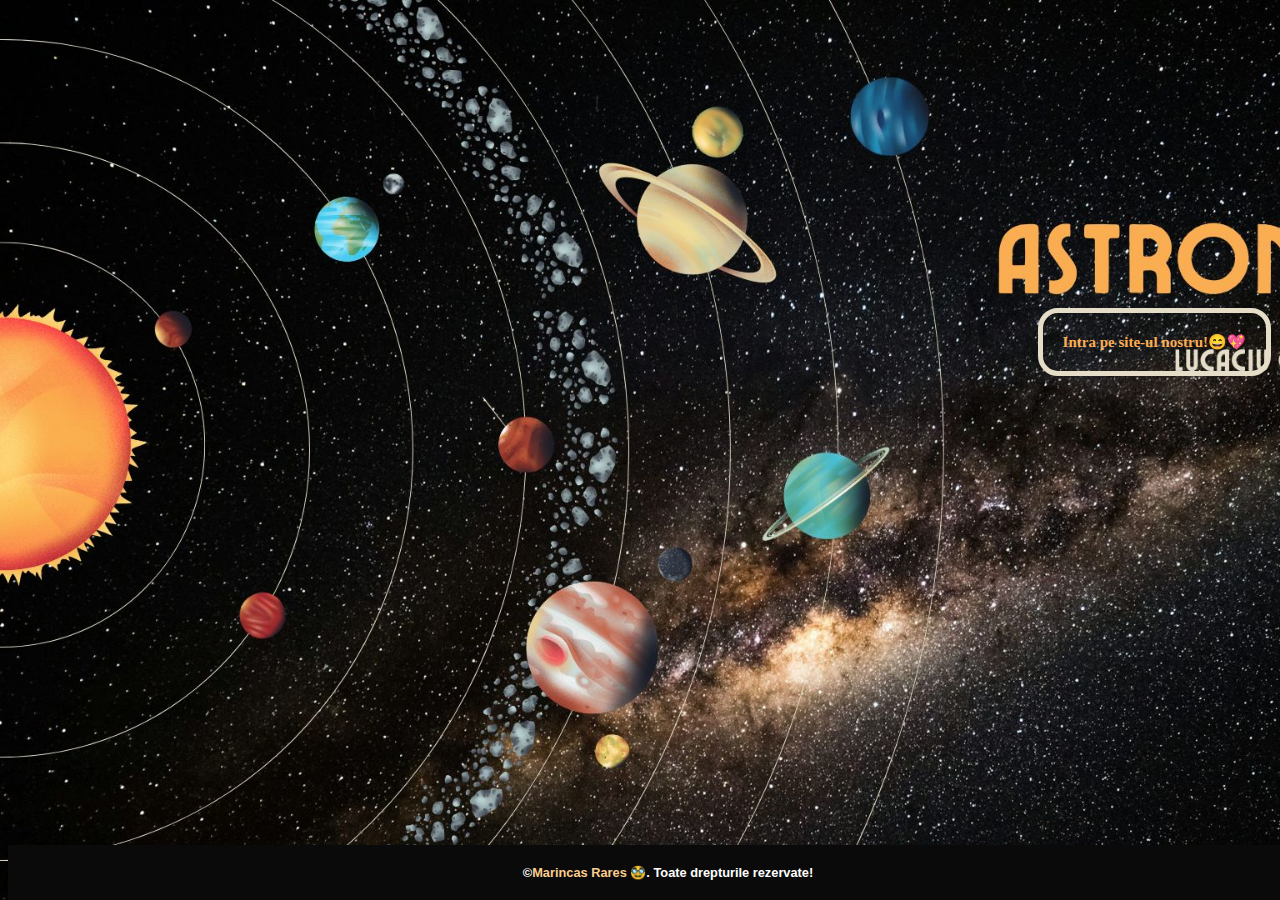
<file: Index.html>
<!DOCTYPE html>
<html>
    <head>
        <meta charset="utf-8">
        <meta http-equiv="X-UA-Compatible" content="IE=edge">
        <title>Astronomia</title>
        <meta name="description" content="">
        <meta name="viewport" content="width=device-width, initial-scale=1">
        <link rel="stylesheet" href="stil.css">
        <link rel="icon" type="image/png" href="2.png"/>
    </head>
    <body id="bici">
        <audio id="piesa" src="nbarbu.mp3"></audio>
        <a href="sistem.html"><button id="barbuton">Intra pe site-ul nostru!😄💖</button></a>
        <div style="display:block;margin:auto;width:100%;">
        <footer>
               <span>&copy; <a href="https://www.instagram.com/rares_marincas/"> Marincas Rares 🥸 </a>. Toate drepturile rezervate!</span>
        </footer>
        </div>
        <script src="script.js"></script>
       </body>
</html>
</file>
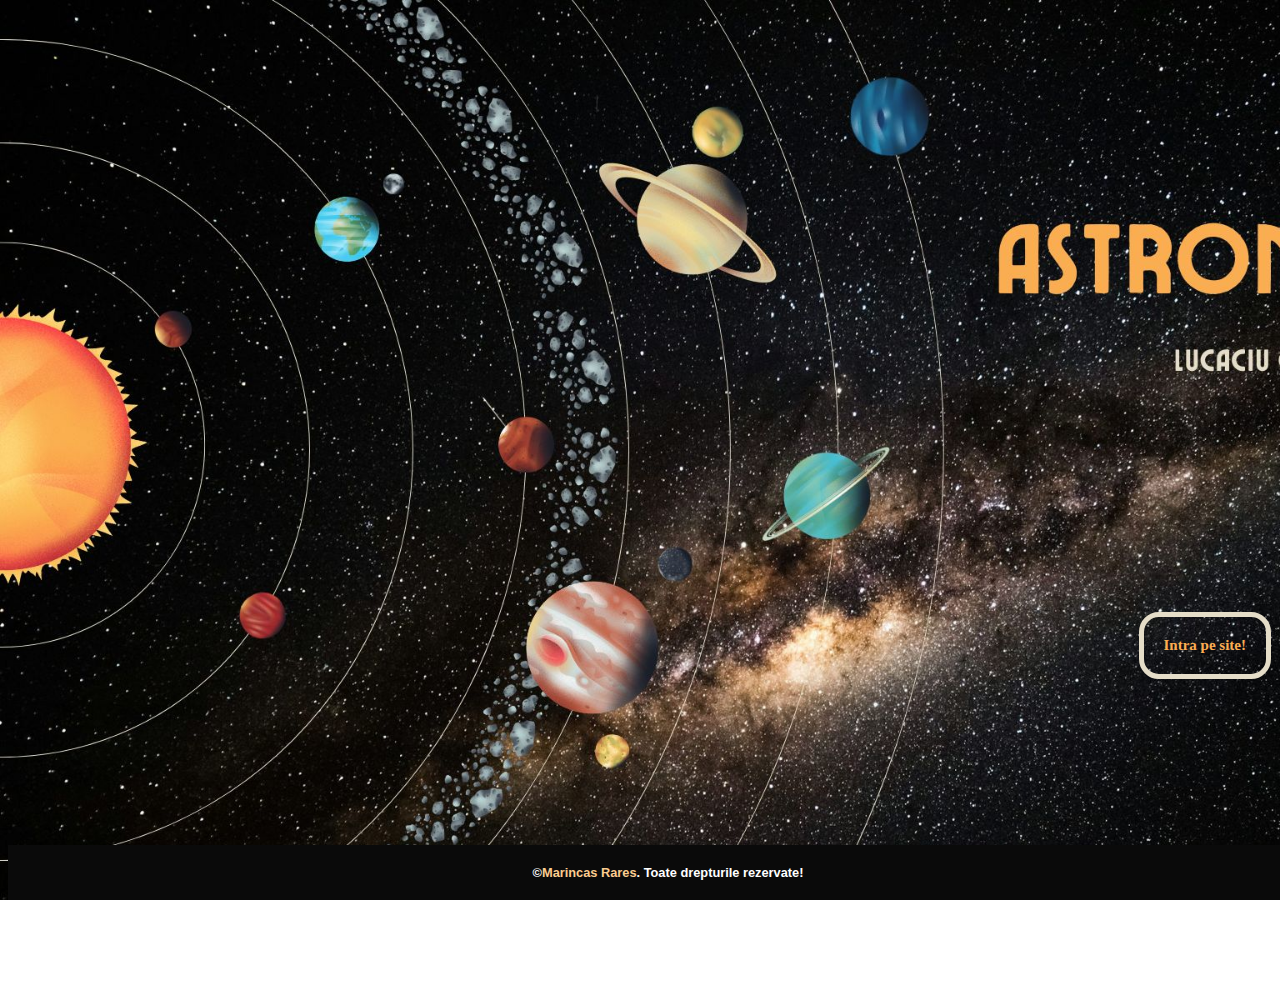
<file: index.html>
<!DOCTYPE html>
<html>
    <head>
        <meta charset="utf-8">
        <meta http-equiv="X-UA-Compatible" content="IE=edge">
        <title>Astronomia</title>
        <meta name="description" content="">
        <meta name="viewport" content="width=device-width, initial-scale=1">
        <link rel="stylesheet" href="stil.css">
        <link rel="icon" type="image/png" href="2.png"/>
        <style>
            body{
                overflow: hidden;
            }
        </style>
    </head>
    <body id="bici">
        <div style="display:grid;justify-content: end;align-items: center;height: 110vh;">
        <a href="sistem.html"><button id="barbuton">Intra pe site!</button></a>
        </div>
        <div style="display:block;margin:auto;width:100%;">
        <footer>
               <span>&copy;<a href="https://www.instagram.com/rares_marincas/"> Marincas Rares </a>. Toate drepturile rezervate!</span>
        </footer>
        </div>
        <script src="script.js"></script>
       </body>
</html>
</file>
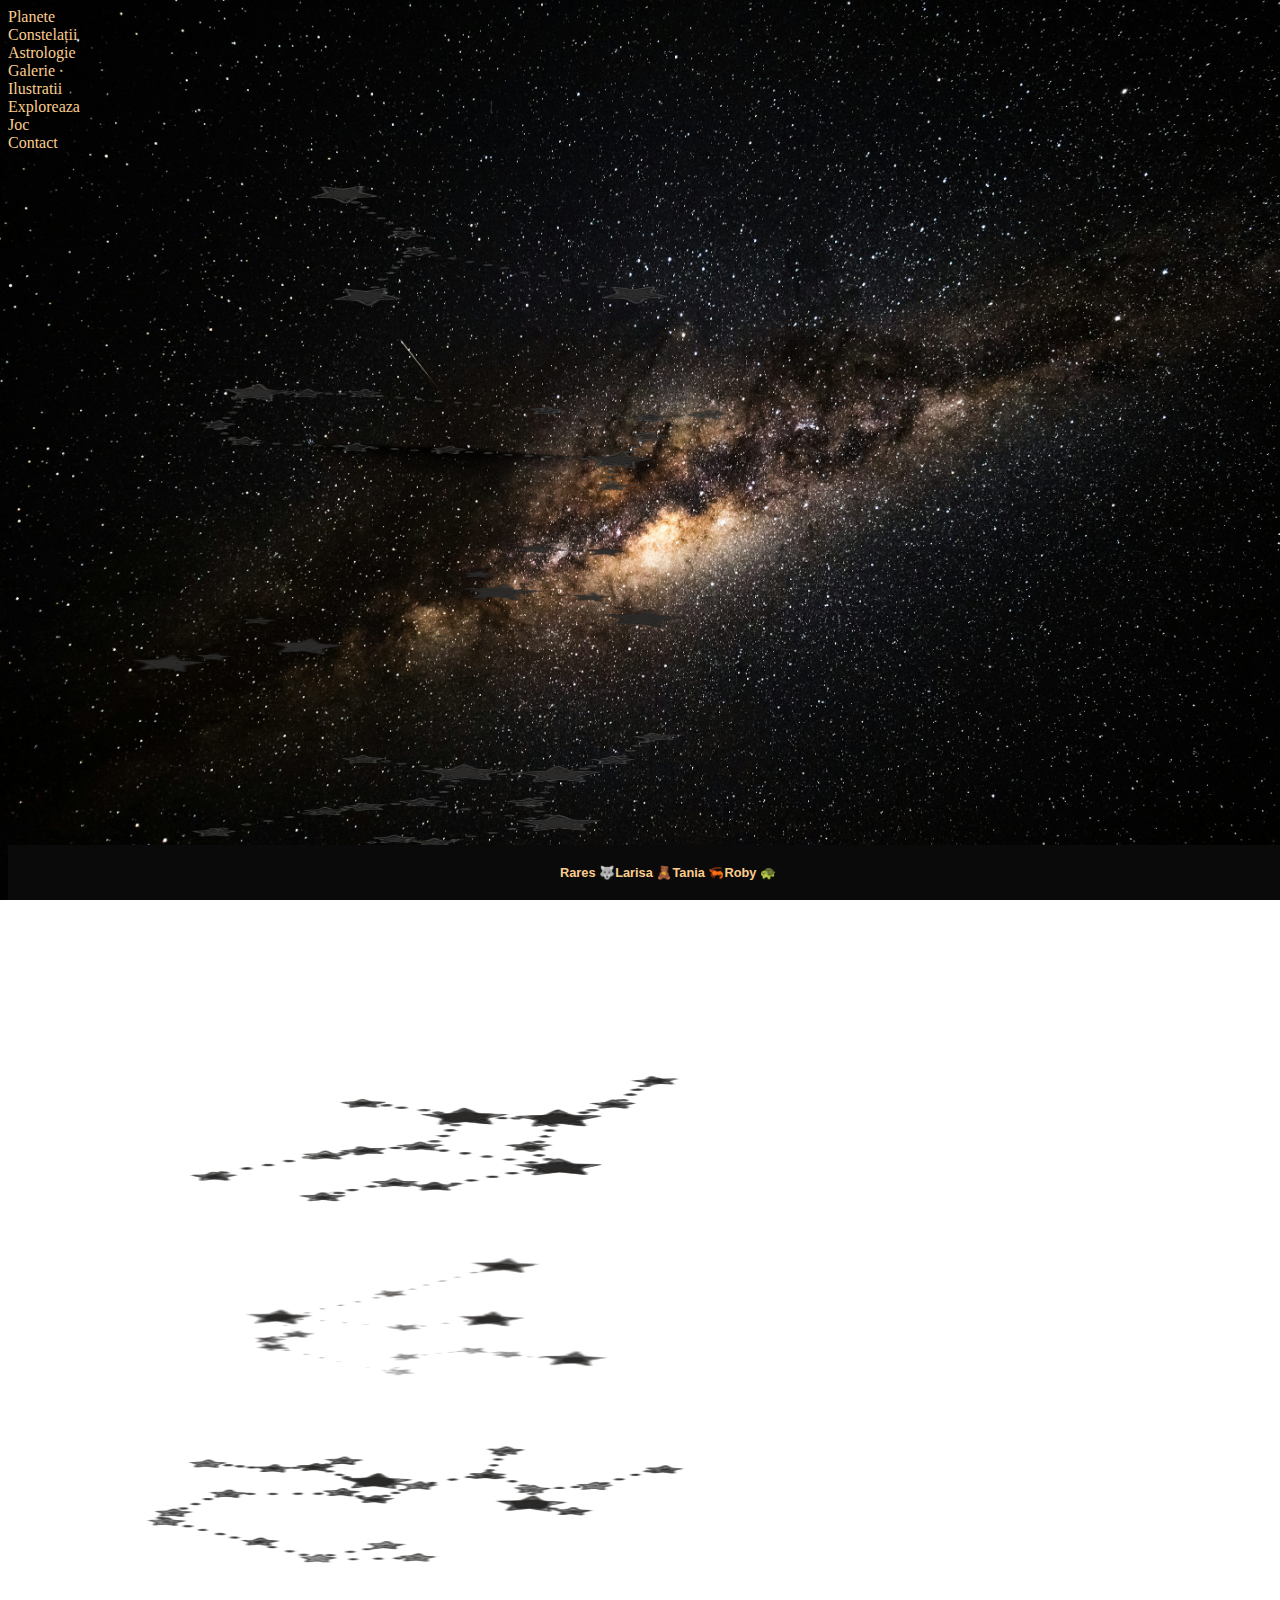
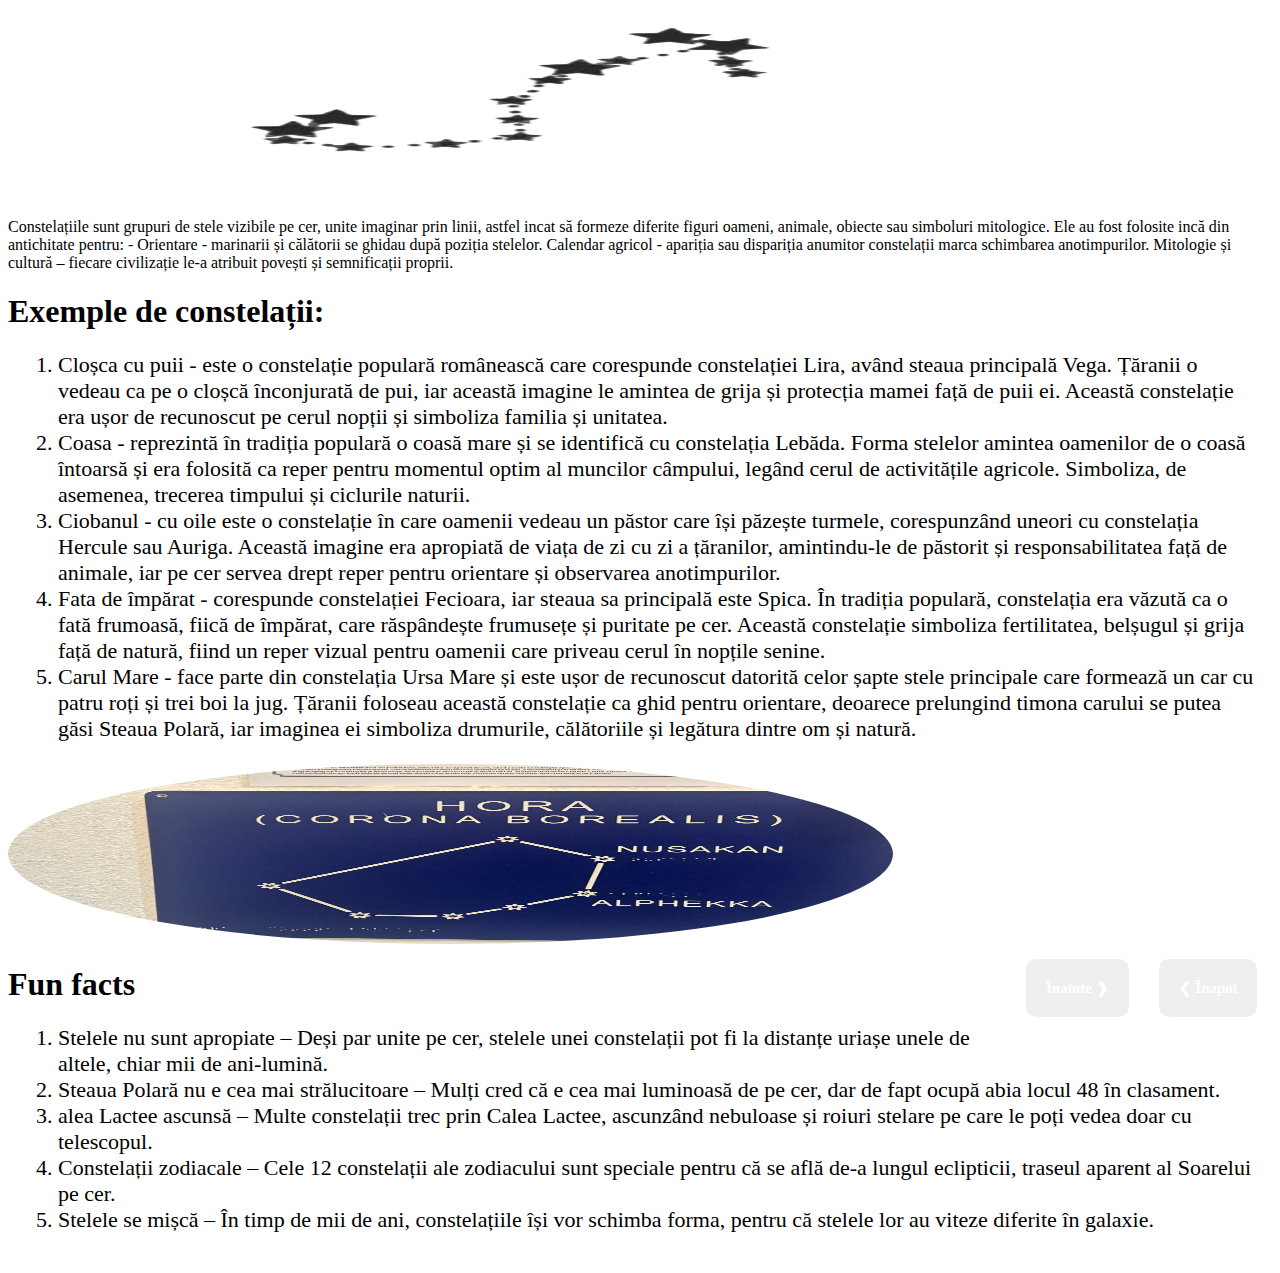
<file: constelatii.html>
<!DOCTYPE html>
<html>
    <head>
        <meta charset="utf-8">
        <meta http-equiv="X-UA-Compatible" content="IE=edge">
        <title>Constelații</title>
        <meta name="description" content="">
        <meta name="viewport" content="width=device-width, initial-scale=1">
        <link rel="stylesheet" href="stil.css">
        <link rel="icon" type="image/png" href="2.png"/>
		
    </head>
    <body>      
		  <header>
  <nav>
   <li><a href="sistem.html">Planete</a></li>
  <li><a href="constelatii.html">Constelații</a></li>
  <li><a href="zodii.html">Astrologie</a></li>
  <li><a href="poze.html">Galerie</a></li>
  <li><a href="micro.html">Ilustratii</a></li>
  <li><a href="expo.html">Exploreaza</a></li>
  <li><a href="joc.html">Joc</a></li>
  <li><a href="contact.html">Contact</a></li>
  </nav>
  </header>
    <audio id="larisa1" style="display:none" controls>
		</audio>
		<img class="rezo" src="p1-removebg-preview.png"/>
		<img class="rezo" src="p2-removebg-preview.png"/>
		<img class="rezo" src="p3-removebg-preview.png"/>
		<img class="rezo" src="p4-removebg-preview.png"/>
				<h1 id="h1">Constelații</h1>
		<img class="rezo" src="p5-removebg-preview.png"/>
		<img class="rezo" src="p6-removebg-preview.png"/>
		<img class="rezo" src="p7-removebg-preview.png"/>
		<img class="rezo" src="p8-removebg-preview.png"/>
		
		</br></br>
		
		<div id="shrimp">
		<p>
  Constelațiile sunt grupuri de stele vizibile pe cer, unite imaginar prin linii, astfel incat să formeze diferite figuri oameni, animale, obiecte sau simboluri mitologice. Ele au fost folosite incă din antichitate pentru: -

Orientare - marinarii și călătorii se ghidau după poziția stelelor.

Calendar agricol - apariția sau dispariția anumitor constelații marca schimbarea anotimpurilor.

Mitologie și cultură – fiecare civilizație le-a atribuit povești și semnificații proprii.</p>
	</div>

	<div id="shrimp">
<h1>Exemple de constelații:</h1>
<ol id="ol1" style="font-size:22px; margin-right: 10px; margin-left: 10px;">
  <li>Cloșca cu puii - este o constelație populară românească care corespunde constelației Lira, având steaua principală Vega. Țăranii o vedeau ca pe o cloșcă înconjurată de pui, iar această imagine le amintea de grija și protecția mamei față de puii ei. Această constelație era ușor de recunoscut pe cerul nopții și simboliza familia și unitatea.
</li>
  <li>Coasa - reprezintă în tradiția populară o coasă mare și se identifică cu constelația Lebăda. Forma stelelor amintea oamenilor de o coasă întoarsă și era folosită ca reper pentru momentul optim al muncilor câmpului, legând cerul de activitățile agricole. Simboliza, de asemenea, trecerea timpului și ciclurile naturii.
</li>
   <li>Ciobanul - cu oile este o constelație în care oamenii vedeau un păstor care își păzește turmele, corespunzând uneori cu constelația Hercule sau Auriga. Această imagine era apropiată de viața de zi cu zi a țăranilor, amintindu-le de păstorit și responsabilitatea față de animale, iar pe cer servea drept reper pentru orientare și observarea anotimpurilor.
</li>
    <li>Fata de împărat - corespunde constelației Fecioara, iar steaua sa principală este Spica. În tradiția populară, constelația era văzută ca o fată frumoasă, fiică de împărat, care răspândește frumusețe și puritate pe cer. Această constelație simboliza fertilitatea, belșugul și grija față de natură, fiind un reper vizual pentru oamenii care priveau cerul în nopțile senine.
</li>
	 <li>Carul Mare - face parte din constelația Ursa Mare și este ușor de recunoscut datorită celor șapte stele principale care formează un car cu patru roți și trei boi la jug. Țăranii foloseau această constelație ca ghid pentru orientare, deoarece prelungind timona carului se putea găsi Steaua Polară, iar imaginea ei simboliza drumurile, călătoriile și legătura dintre om și natură.
</li>
</ol>
	</div>
		

<div class="galerie">
  <img class="lala" src="c1.jpg" alt="imagine 1">
  <img class="lala" src="c22.jpg" alt="imagine 2">
  <img class="lala" src="c33.jpg" alt="imagine 3">
  <img class="lala" src="c4.jpg" alt="imagine 4"> 
  <img class="lala" src="c5.jpg" alt="imagine 5">
  <img class="lala" src="c6.jpg" alt="imagine 6">
  <img class="lala" src="c77.jpg" alt="imagine 7">
  <img class="lala" src="c8.jpg" alt="imagine 8">

  <button class="butong" onclick="inainte(-1)">&#10094 Înapoi</button>
  <button class="butong" onclick="inainte(1)">Înainte &#10095 </button>
</div>
<script>
let imaginea = 1;
Arata(imaginea);

function inainte(n) {
  imaginea += n;
  Arata(imaginea);
}

function Arata(n) {
    	let audio = document.getElementById("larisa1");
	audio.src = "nbarbu1.mp3";
	audio.play();
    const imaginii = document.getElementsByClassName('lala');
  
    if (n > imaginii.length) {
        imaginea = 1;
    }
    if (n < 1) {
        imaginea = imaginii.length;
    }

    for (let i = 0; i < imaginii.length; i++) {
        imaginii[i].style.display = "none";
    }
 if(imaginii[imaginea-1]!=undefined)
    imaginii[imaginea - 1].style.display = "block";

}
</script>
<div id="shrimp">
<h1>Fun facts</h1>
<ol id="ol1" style="font-size:22px; margin-right: 10px; margin-left: 10px;">
<li>Stelele nu sunt apropiate – Deși par unite pe cer, stelele unei constelații pot fi la distanțe uriașe unele de altele, chiar mii de ani-lumină.</li>
<li>Steaua Polară nu e cea mai strălucitoare – Mulți cred că e cea mai luminoasă de pe cer, dar de fapt ocupă abia locul 48 în clasament.
</li>
<li>alea Lactee ascunsă – Multe constelații trec prin Calea Lactee, ascunzând nebuloase și roiuri stelare pe care le poți vedea doar cu telescopul.
</li>
<li>Constelații zodiacale – Cele 12 constelații ale zodiacului sunt speciale pentru că se află de-a lungul eclipticii, traseul aparent al Soarelui pe cer.
</li>
<li>Stelele se mișcă – În timp de mii de ani, constelațiile își vor schimba forma, pentru că stelele lor au viteze diferite în galaxie.
</li>
</ol>
</div>
</br>
<script>
</script>
        <footer>
               <span><a href="https://www.instagram.com/rares_marincas/"> Rares 🐺 </a>
			   <a href="https://www.instagram.com/_.larisaaaq/"> Larisa 🧸 </a>
			   <a href="https://www.instagram.com/constantintania_/"> Tania 🦐  </a>
			   <a href="https://www.instagram.com/roby.peinsta/"> Roby 🐢 </a>
			   </span>
        </footer>
	</body>
	</html>
</file>
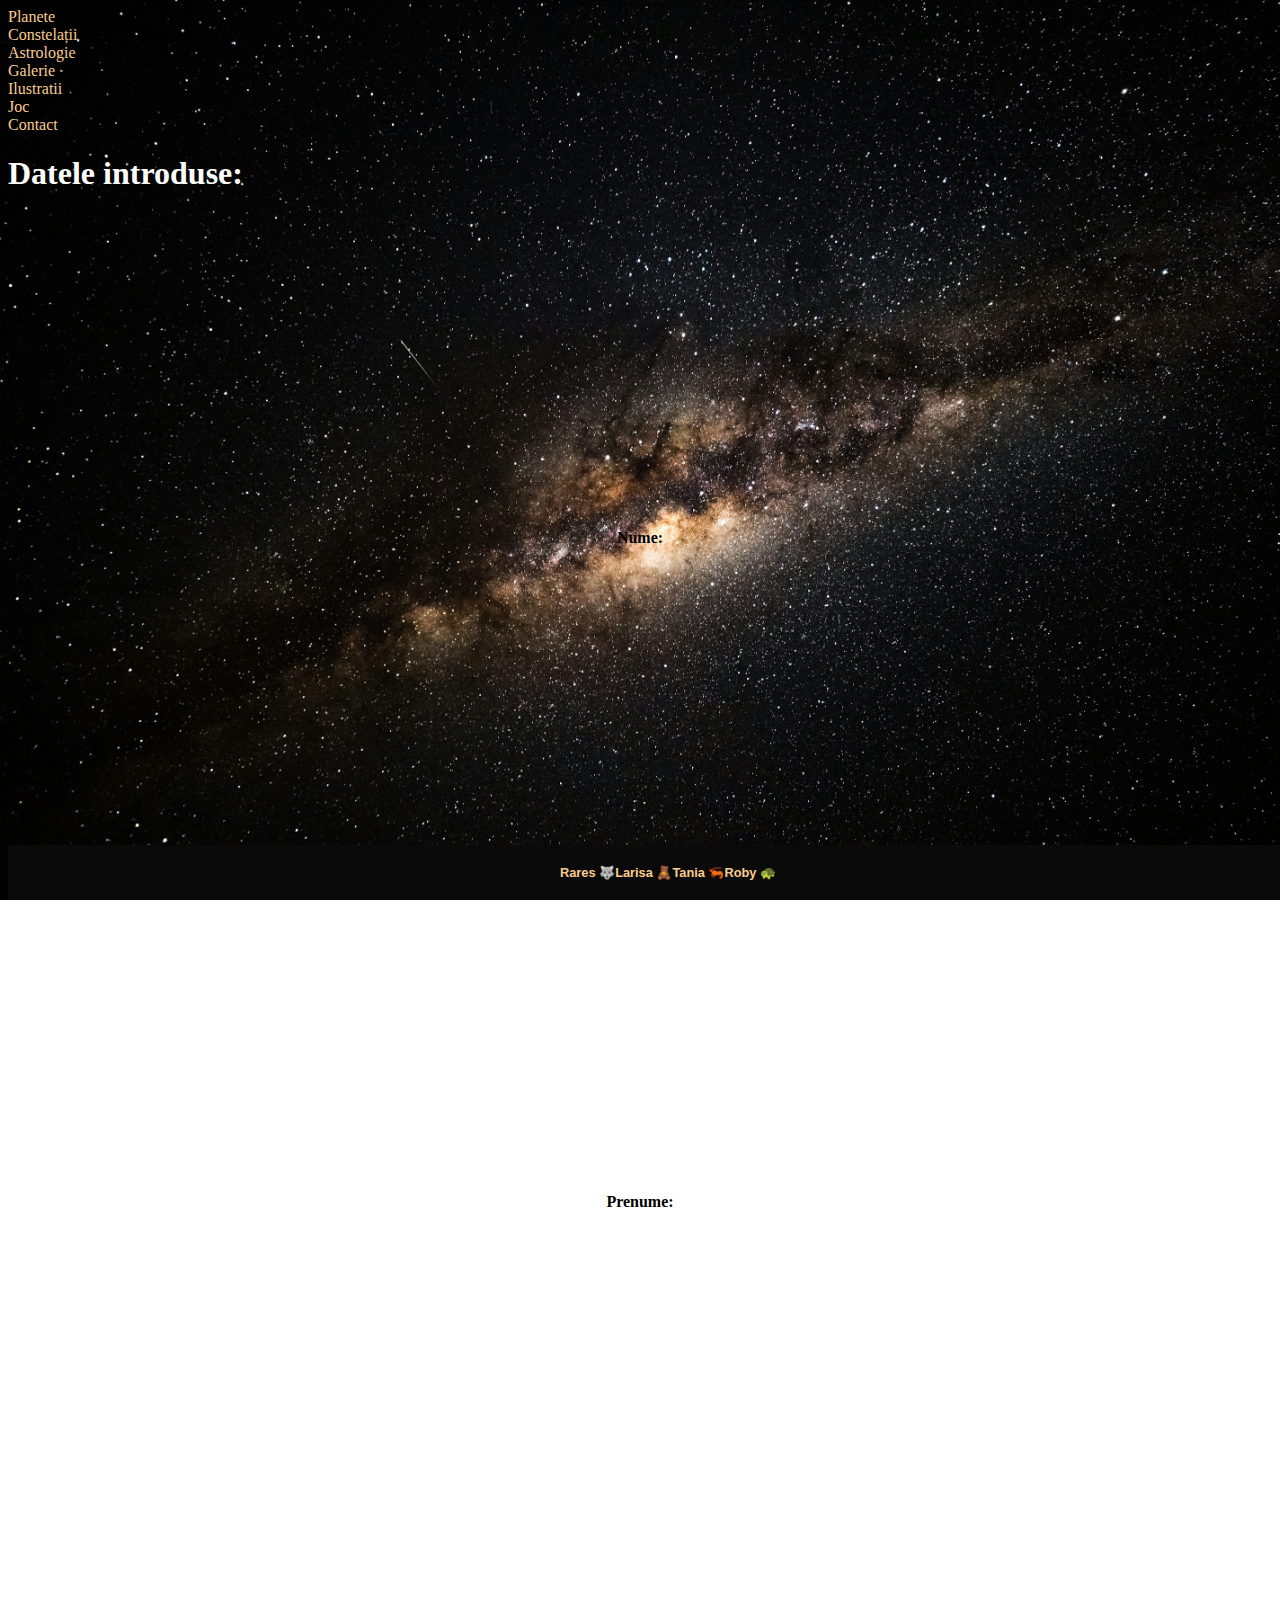
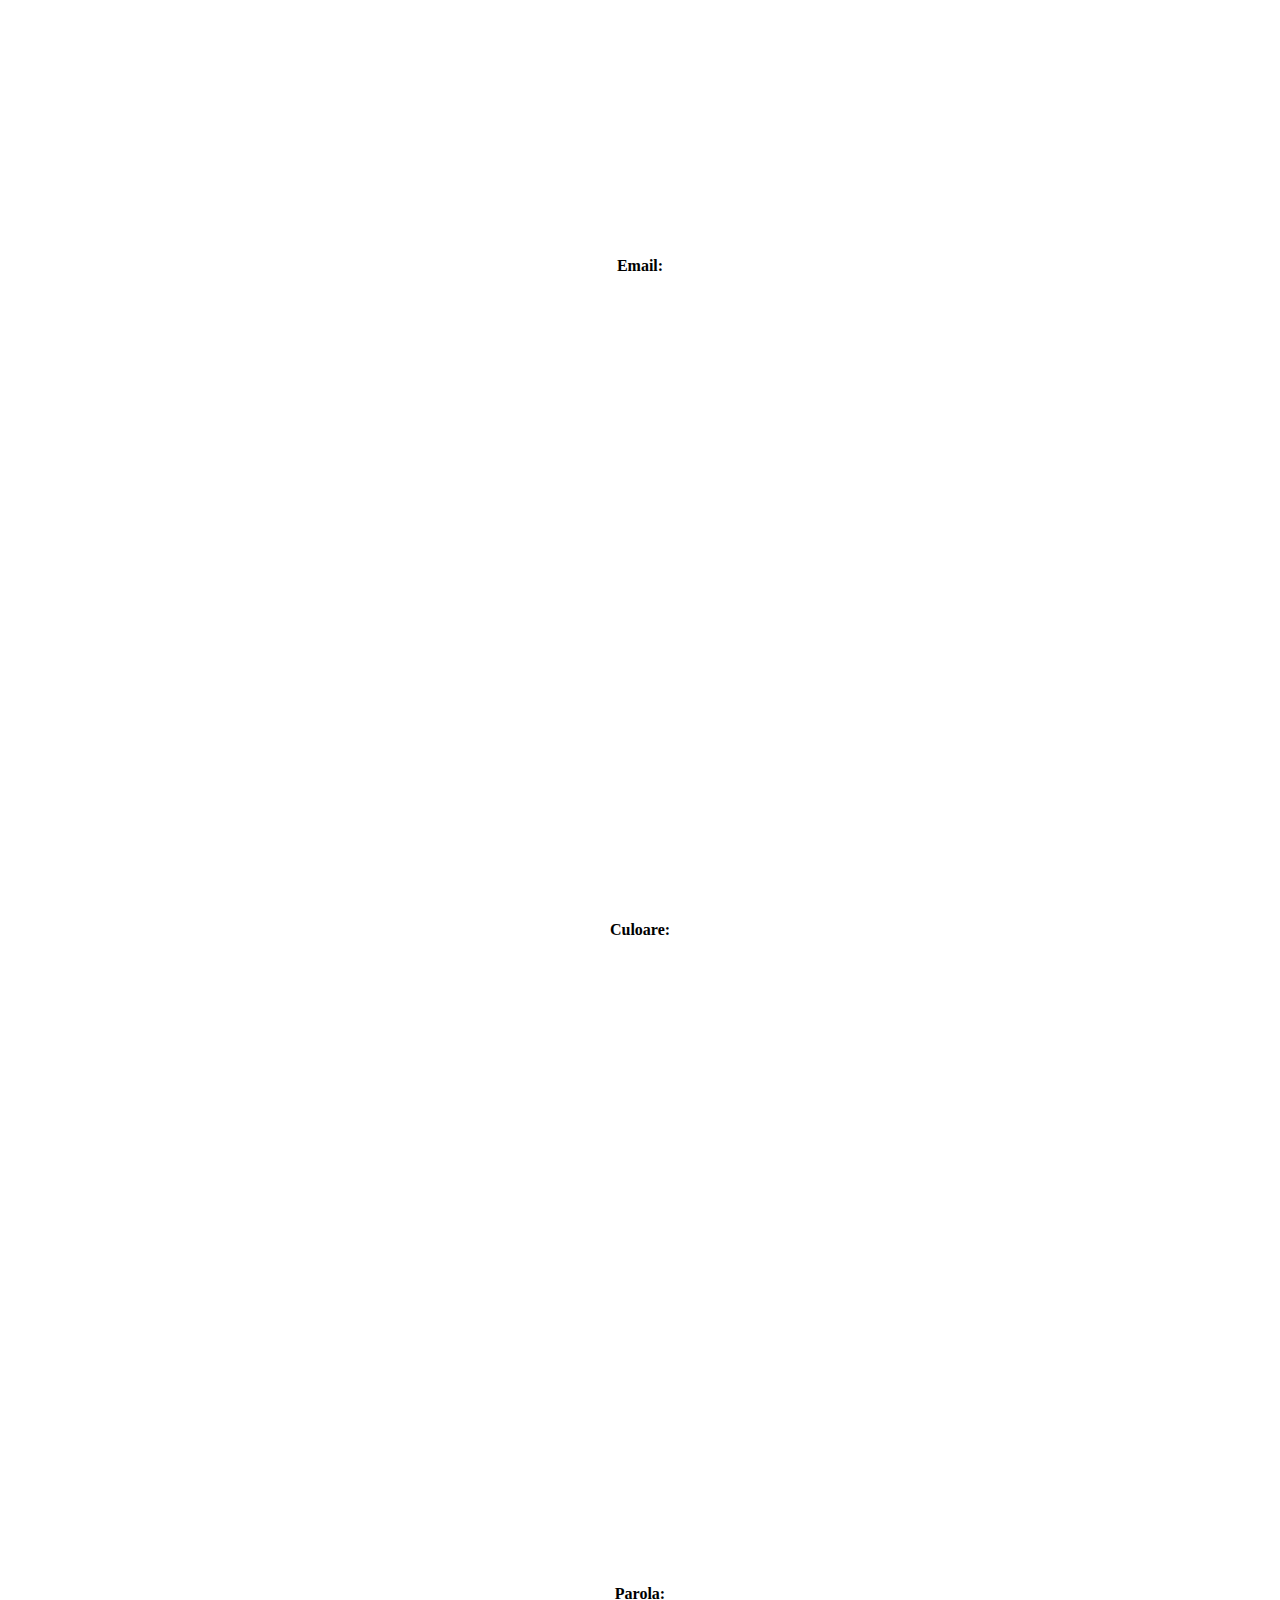
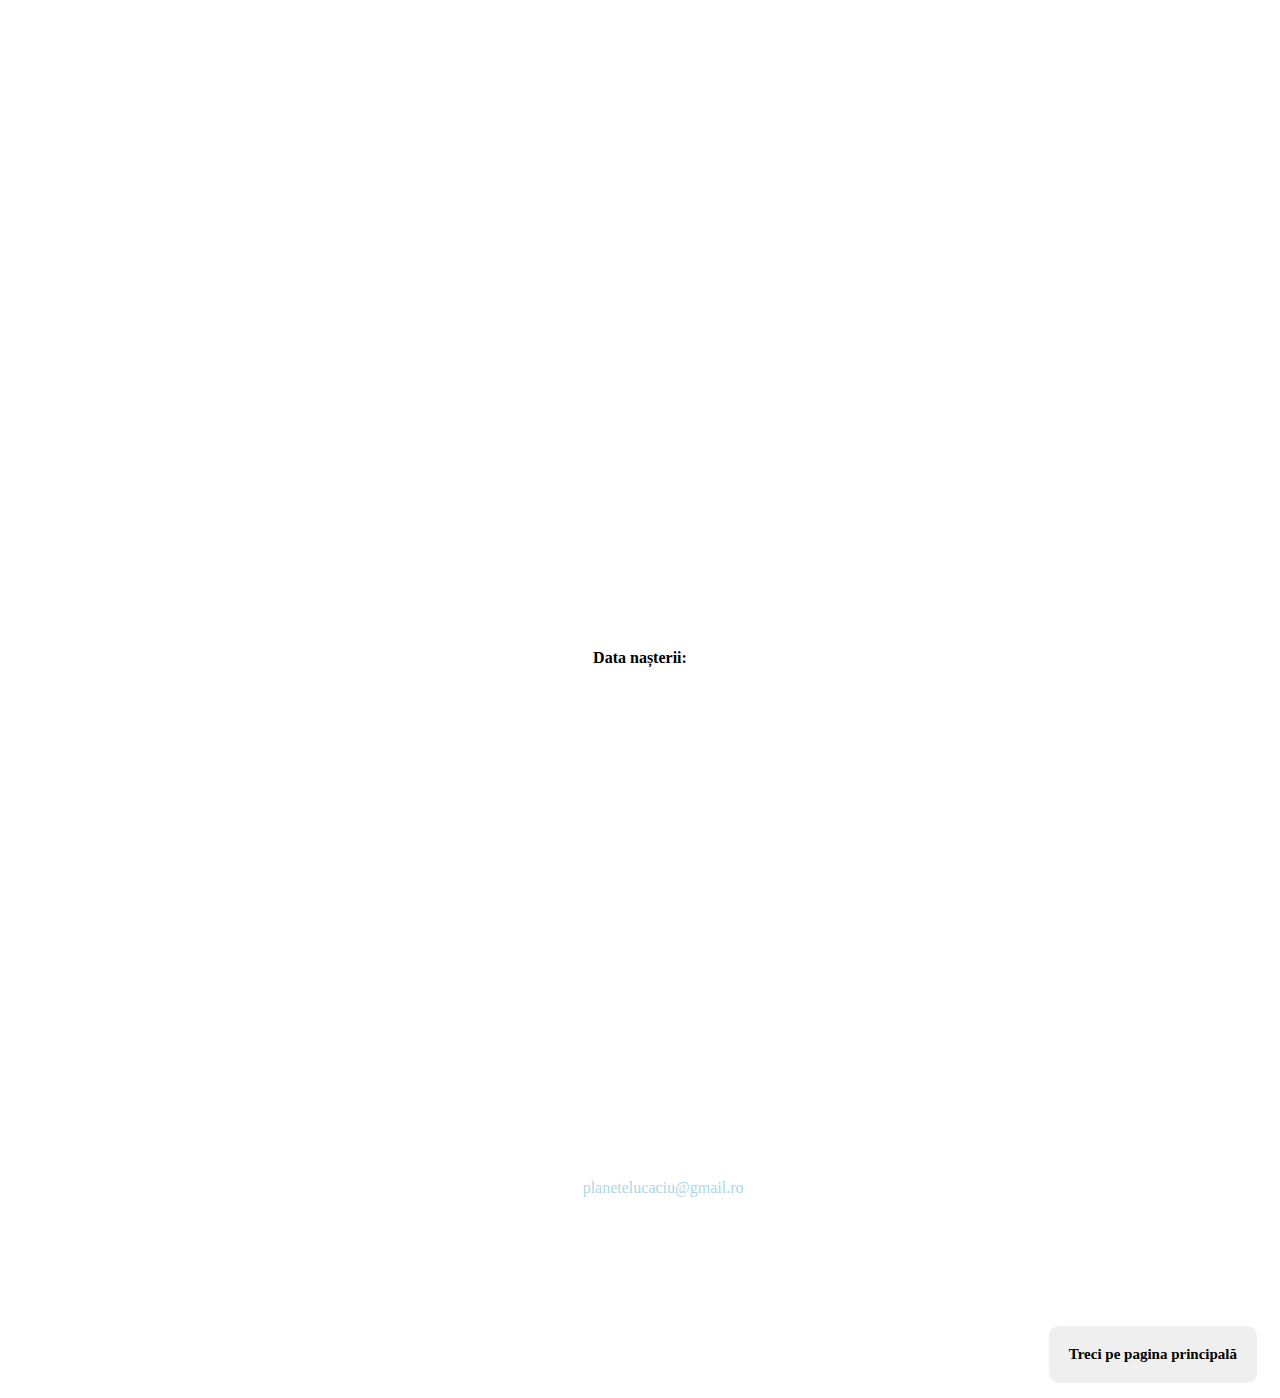
<file: contact2.html>
<!DOCTYPE html>
<html>
    <head>
        <meta charset="utf-8">
        <meta http-equiv="X-UA-Compatible" content="IE=edge">
        <title>Contact</title>
        <meta name="description" content="">
        <meta name="viewport" content="width=device-width, initial-scale=1">
        <link rel="stylesheet" href="stil.css">
        <link rel="icon" type="image/png" href="2.png"/>
    </head>
    <body>
  <header>
  <nav>
      <li><a href="sistem.html">Planete</a></li>
      <li><a href="constelatii.html">Constelații</a></li>
      <li><a href="zodii.html">Astrologie</a></li>
      <li><a href="poze.html">Galerie</a></li>
      <li><a href="micro.html">Ilustratii</a></li>
      <li><a href="joc.html">Joc</a></li>
      <li><a href="contact.html">Contact</a></li>
  </nav>
  </header>
    <h1 style="color:white">Datele introduse:</h1>

    <p><strong>Nume:</strong> <span id="nume"></span></p>
    <p><strong>Prenume:</strong> <span id="pnume"></span></p>
    <p><strong>Email:</strong> <span id="cnume"></span></p>
    <p><strong>Culoare:</strong> <span id="numec"></span></p>
    <p><strong>Parola:</strong> <span id="npume"></span></p>
    <p><strong>Data nașterii:</strong> <span id="dataNasterii"></span></p>
	<section style="text-align:center; margin-top:30px; color:white"> <h2>Contacte</h2>
	<p><strong>Telefon:</strong> 0767 679 697</p> 
	<p><strong>Email:</strong> <a href="mailto:planetelucaciu@gmail.ro" style="color:lightblue">planetelucaciu@gmail.ro</a></p>
	<p><strong>Adresa:</strong> CNVL, Baia Mare</p> <br> 
	<p style="font-size:0.9em; color:white" id="shrimp"> Surse: Planetariul Baia Mare – Muzeul de Științe Astronomice </p> </section>
	
 <a href="index.html">
 <button type="submit" style="color:black">Treci pe pagina principală</button>
</a>
	        <footer>
               <span><a href="https://www.instagram.com/rares_marincas/"> Rares 🐺 </a>
			   <a href="https://www.instagram.com/_.larisaaaq/"> Larisa 🧸 </a>
			   <a href="https://www.instagram.com/constantintania_/"> Tania 🦐  </a>
			   <a href="https://www.instagram.com/roby.peinsta/"> Roby 🐢 </a>
			   </span>
        </footer>
   <script src="script.js"></script>
</body>
</html>
</file>
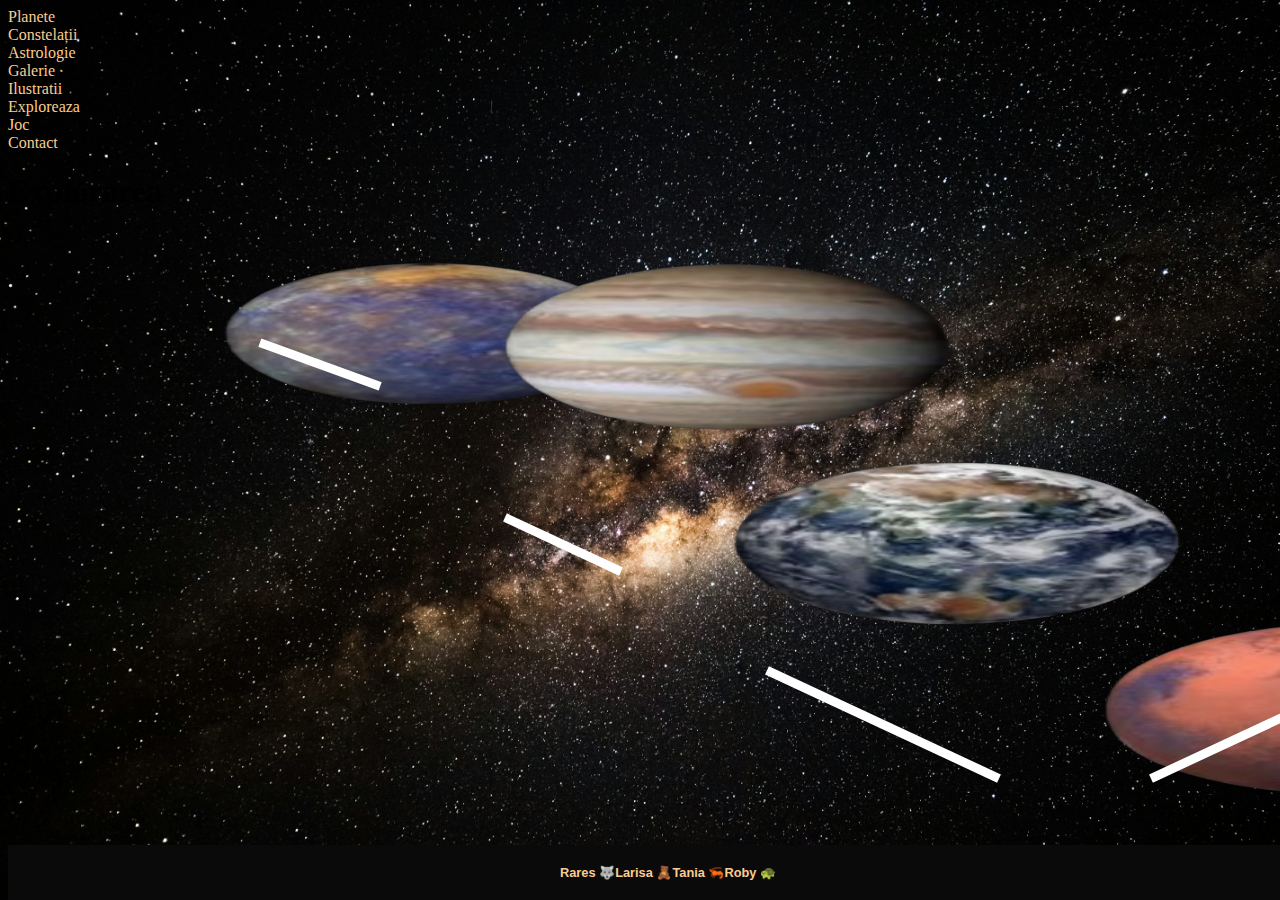
<file: expo.html>
<!DOCTYPE html>
<html>
    <head>
        <meta charset="utf-8">
        <meta http-equiv="X-UA-Compatible" content="IE=edge">
        <title>Joc</title>
        <meta name="description" content="">
        <meta name="viewport" content="width=device-width, initial-scale=1">
        <link rel="stylesheet" href="stil.css">
        <link rel="icon" type="image/png" href="2.png"/>
    </head>
    <style>
        body{
            overflow-x:scroll;
            overflow-y:hidden;
        }
    </style>
    <body>
        
		  <header>
  <nav>
   <li><a href="sistem.html">Planete</a></li>
  <li><a href="constelatii.html">Constelații</a></li>
  <li><a href="zodii.html">Astrologie</a></li>
  <li><a href="poze.html">Galerie</a></li>
  <li><a href="micro.html">Ilustratii</a></li>
  <li><a href="expo.html">Exploreaza</a></li>
  <li><a href="joc.html">Joc</a></li>
  <li><a href="contact.html">Contact</a></li>
  </nav>
  </header>
  <h1>Explorarea</h1>
<img id="sd" src="4.png" alt="poza"/>
<img id="sd" style="position:absolute;top:50%;left:40%;" src="6.png" alt="poza"/>
<div class="boom" style="background:white;width:10%;height:1%;position:absolute;left:20%;transform: rotate(20deg);top:40%"></div>
<img id="sd" style="position:absolute;top:69%;left:67%;" src="7.png" alt="poza"/>
<div class="boom" style="background:white;width:10%;height:1%;position:absolute;left:39%;transform: rotate(25deg);top:60%"></div>
<img id="sd" style="position:absolute;top:29%;left:20%;" src="8.png" alt="poza"/>
<div class="boom" style="background:white;width:20%;height:1%;position:absolute;left:59%;transform: rotate(25deg);top:80%"></div>
<img id="sd" style="position:absolute;left:130%;" src="9.png" alt="poza"/>
<div class="boom" style="background:white;width:20%;height:1%;position:absolute;left:89%;transform: rotate(155deg);top:80%"></div>

<img id="sd" style="position:absolute;top:50%;left:90%;" src="10.png" alt="poza"/>
<div class="boom" style="background:white;width:20%;height:1%;position:absolute;left:105%;transform: rotate(35deg);top:80%"></div>

<img id="sd" style="position:absolute;top:69%;left:110%;" src="11.png" alt="poza"/>
<div class="boom" style="background:white;width:10%;height:1%;position:absolute;left:125%;transform: rotate(125deg);top:70%"></div>

<img id="sd" style="position:absolute;top:39%;left:120%;" src="12.png" alt="poza"/>
<div class="boom" style="background:white;width:10%;height:1%;position:absolute;left:135%;transform: rotate(125deg);top:40%"></div>

<img id="sd" style="position:absolute;top:-10%;left:140%;" src="5.png" alt="poza"/>
<div class="boom" style="background:white;width:10%;height:1%;position:absolute;left:145%;transform: rotate(125deg);top:20%"></div>


  <footer>
               <span><a href="https://www.instagram.com/rares_marincas/"> Rares 🐺 </a>
			   <a href="https://www.instagram.com/_.larisaaaq/"> Larisa 🧸 </a>
			   <a href="https://www.instagram.com/constantintania_/"> Tania 🦐  </a>
			   <a href="https://www.instagram.com/roby.peinsta/"> Roby 🐢 </a>
			   </span>
        </footer>
	        <script src="script.js"></script>
	</body>
	</html>
</file>
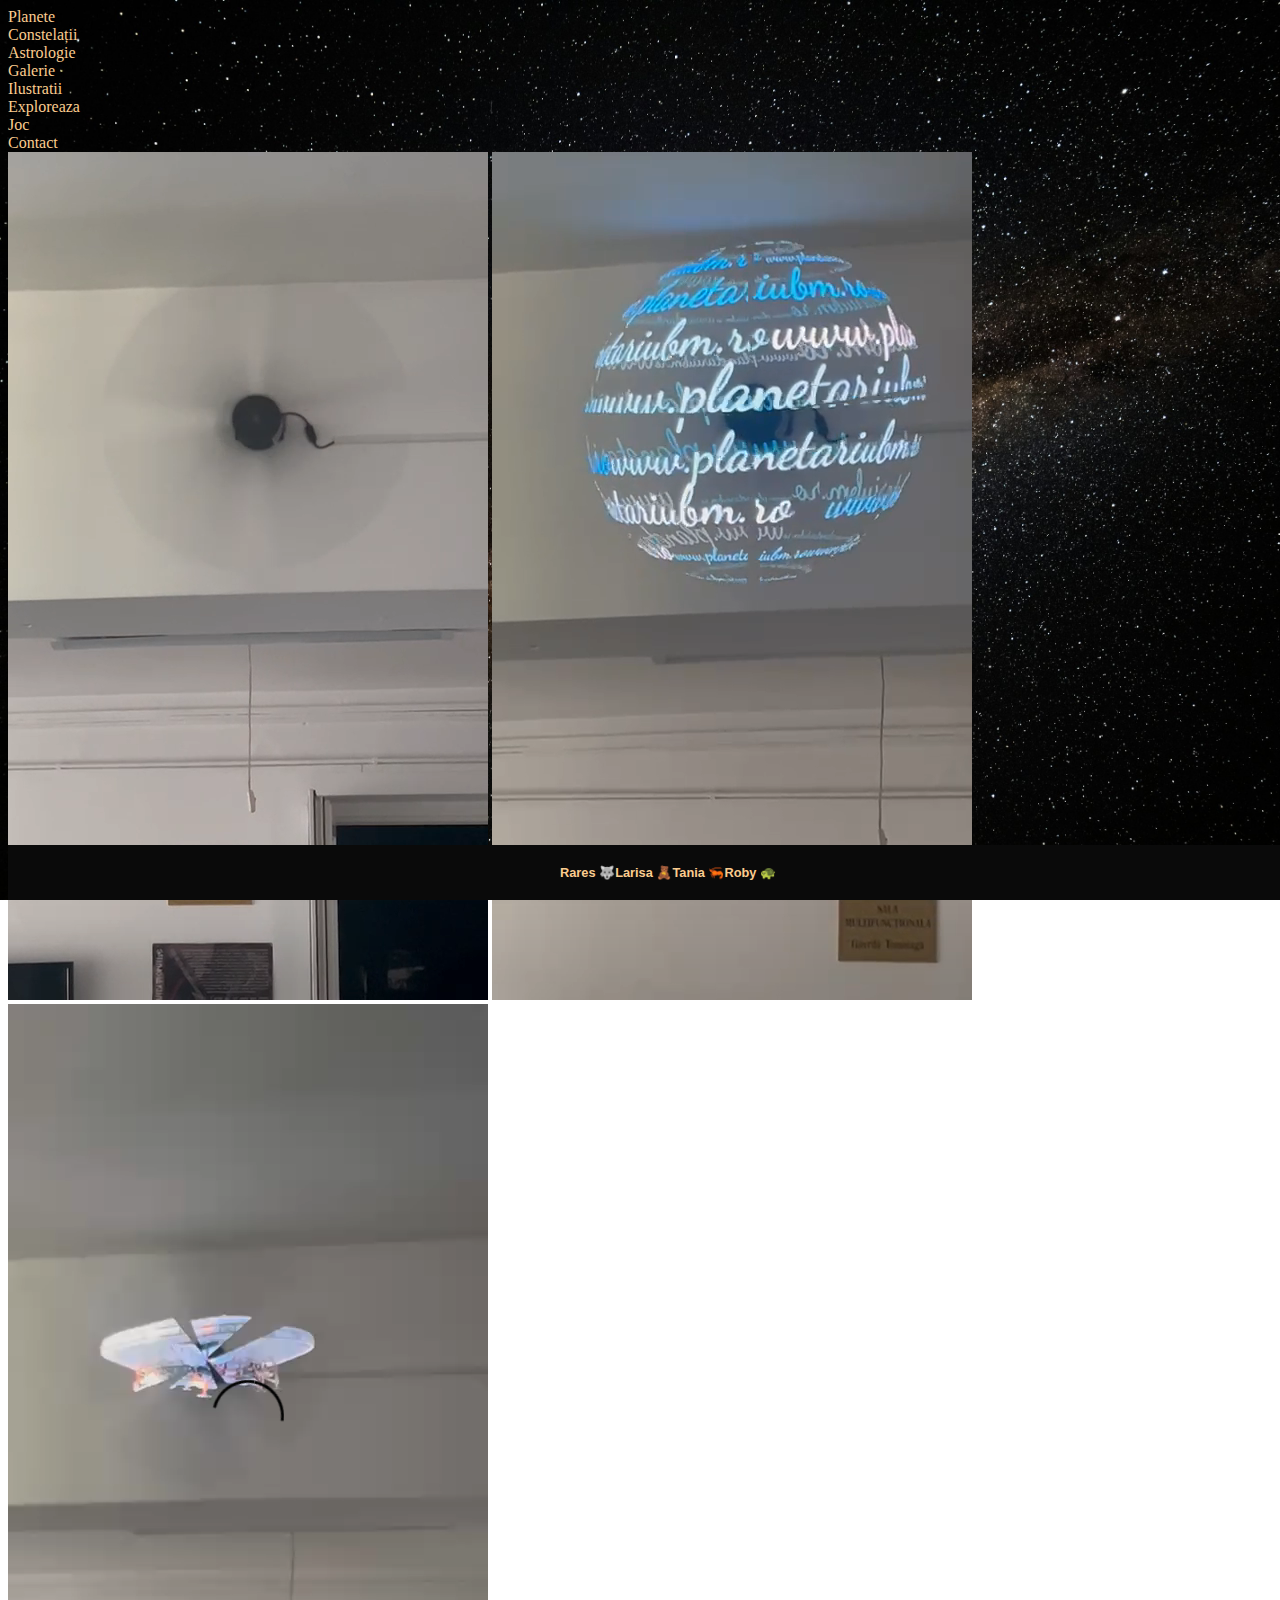
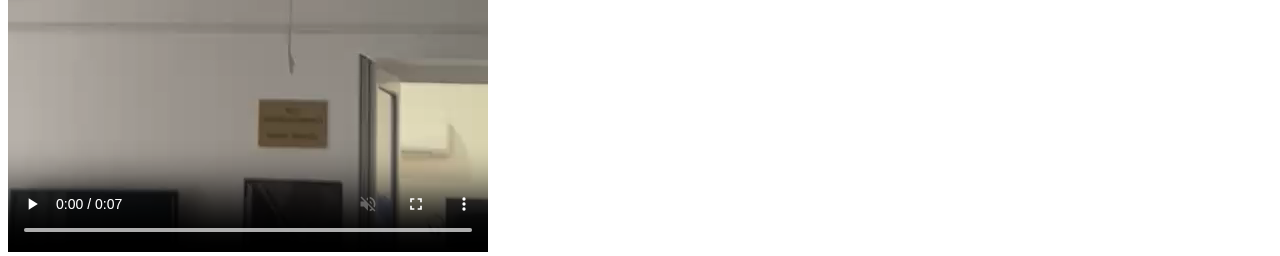
<file: micro.html>
<!DOCTYPE html>
<html>
    <head>
        <meta charset="utf-8">
        <meta http-equiv="X-UA-Compatible" content="IE=edge">
        <title>Ilustratii</title>
        <meta name="description" content="">
        <meta name="viewport" content="width=device-width, initial-scale=1">
        <link rel="stylesheet" href="stil.css">
        <link rel="icon" type="image/png" href="2.png"/>
    </head>
    <body>
  <header>
  <nav>
   <li><a href="sistem.html">Planete</a></li>
  <li><a href="constelatii.html">Constelații</a></li>
  <li><a href="zodii.html">Astrologie</a></li>
  <li><a href="poze.html">Galerie</a></li>
  <li><a href="micro.html">Ilustratii</a></li>
  <li><a href="expo.html">Exploreaza</a></li>
  <li><a href="joc.html">Joc</a></li>
  <li><a href="contact.html">Contact</a></li>
  </nav>
  </header>
  <div id="video">
  <video controls autoplay muted>
    <source src="v.mp4" type="video/mp4"/>
  </video>
   <video controls autoplay muted>
    <source src="v1.mp4" type="video/mp4"/>
  </video>
   <video controls autoplay muted>
    <source src="v2.mp4" type="video/mp4"/>
  </video>
  </div>
               <footer>
               <span><a href="https://www.instagram.com/rares_marincas/"> Rares 🐺 </a>
			   <a href="https://www.instagram.com/_.larisaaaq/"> Larisa 🧸 </a>
			   <a href="https://www.instagram.com/constantintania_/"> Tania 🦐  </a>
			   <a href="https://www.instagram.com/roby.peinsta/"> Roby 🐢 </a>
			   </span>
        </footer>
        <script src="script.js"></script>        <script src="script.js"></script>
       </body>
</html>
</file>
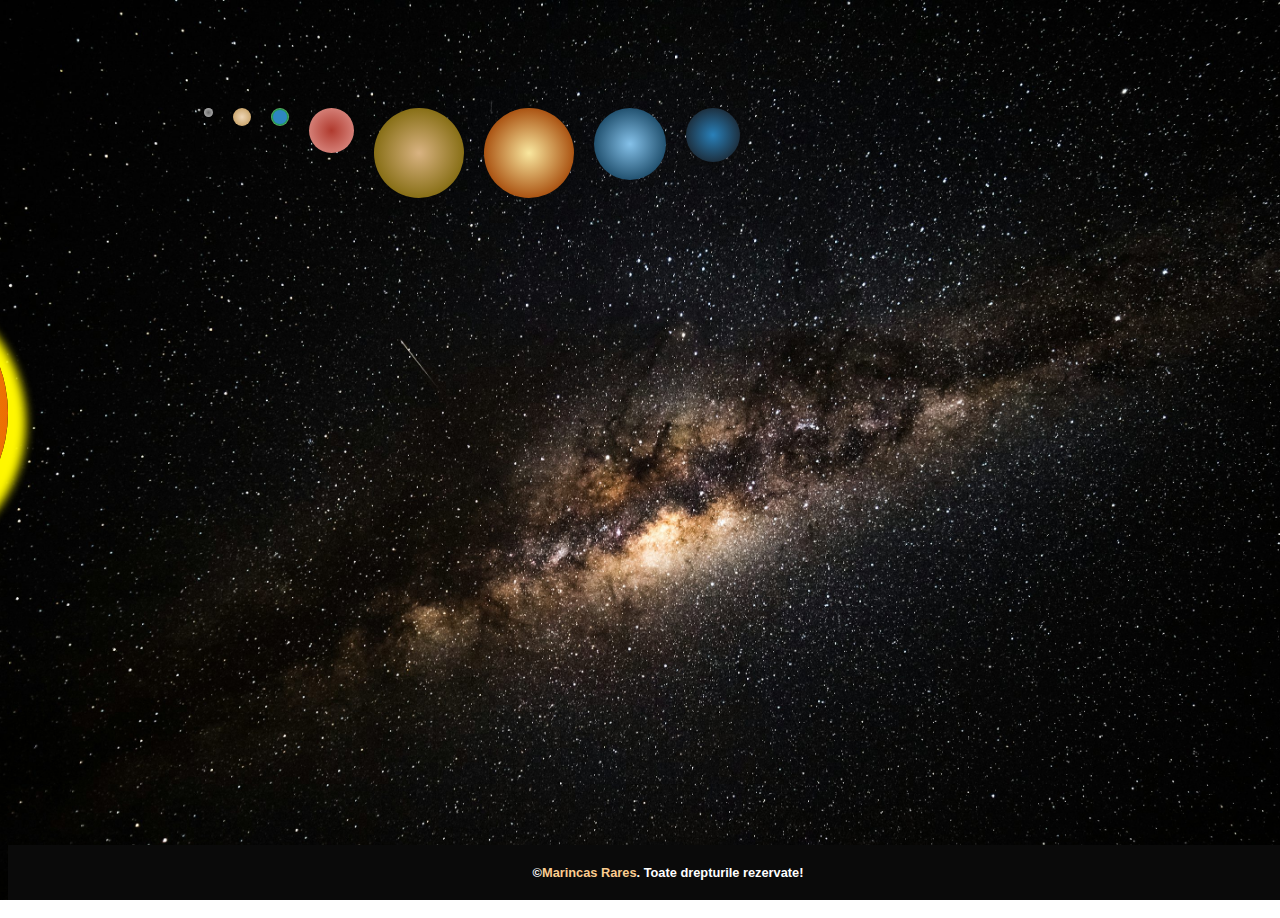
<file: sistem.html>
<!DOCTYPE html>
<html>
    <head>
        <meta charset="utf-8">
        <meta http-equiv="X-UA-Compatible" content="IE=edge">
        <title>Astronomia</title>
        <meta name="description" content="">
        <meta name="viewport" content="width=device-width, initial-scale=1">
        <link rel="stylesheet" href="stil.css">
        <link rel="icon" type="image/png" href="2.png"/>
    </head>
    <body>
        <audio id="piesa" src="nbarbu.mp3"></audio>
        <div id="Nu">
            <h1 id="h1"></h1>
            <div class="Mercur1" id="Mercur1" onclick="Apare()"></div>
            <p id="p"></p>       
             <br/>
            <button onclick="Apare()" aria-label="Back" id="buton">Vezi simularea</button>
            </div>
              
        </div>
        <div class="Flex">
        <div class="Centru">
            <div class="Soare" id="Soare"></div>
        </div>
        <div class="Planete" id="Plan">
            <div class="Mercur" onclick="dispare('radial-gradient(circle, #6B6B6B 0%, #B0B0B0 80%)',0)"></div> 
            <div class="Venus" onclick="dispare('radial-gradient(circle, #EED6B7 0%, #C8A165 80%)',1)"></div>
            <div class="Terra" onclick="dispare('radial-gradient(circle, #2E86C1 50%, #229954 60%, #F0E68C 90%)',2)"></div>
            <div class="Marte" onclick="dispare('radial-gradient(circle, #B03A2E 0%, #D98880 80%)',3)"></div>
            <div class="Jupiter" onclick="dispare('radial-gradient(circle, #D9B382 0%, #7D6608 80%)',4)"></div>
            <div class="Saturn" onclick="dispare('radial-gradient(circle, #F9E79F 0%, #A04000 80%)',5)"></div>
            <div class="Uranus" onclick="dispare('radial-gradient(circle, #85C1E9 0%, #154360 80%)',6)"></div>
            <div class="Neptun" onclick="dispare('radial-gradient(circle, #2980B9 0%, #1B2631 80%)',7)"></div>
        </div>
        </div>
        <footer>
            <span>&copy; <a href="https://www.instagram.com/rares_marincas/"> Marincas Rares </a>. Toate drepturile rezervate!</span>
        </footer>
        <script src="script.js"></script>
       </body>
</html>
</file>
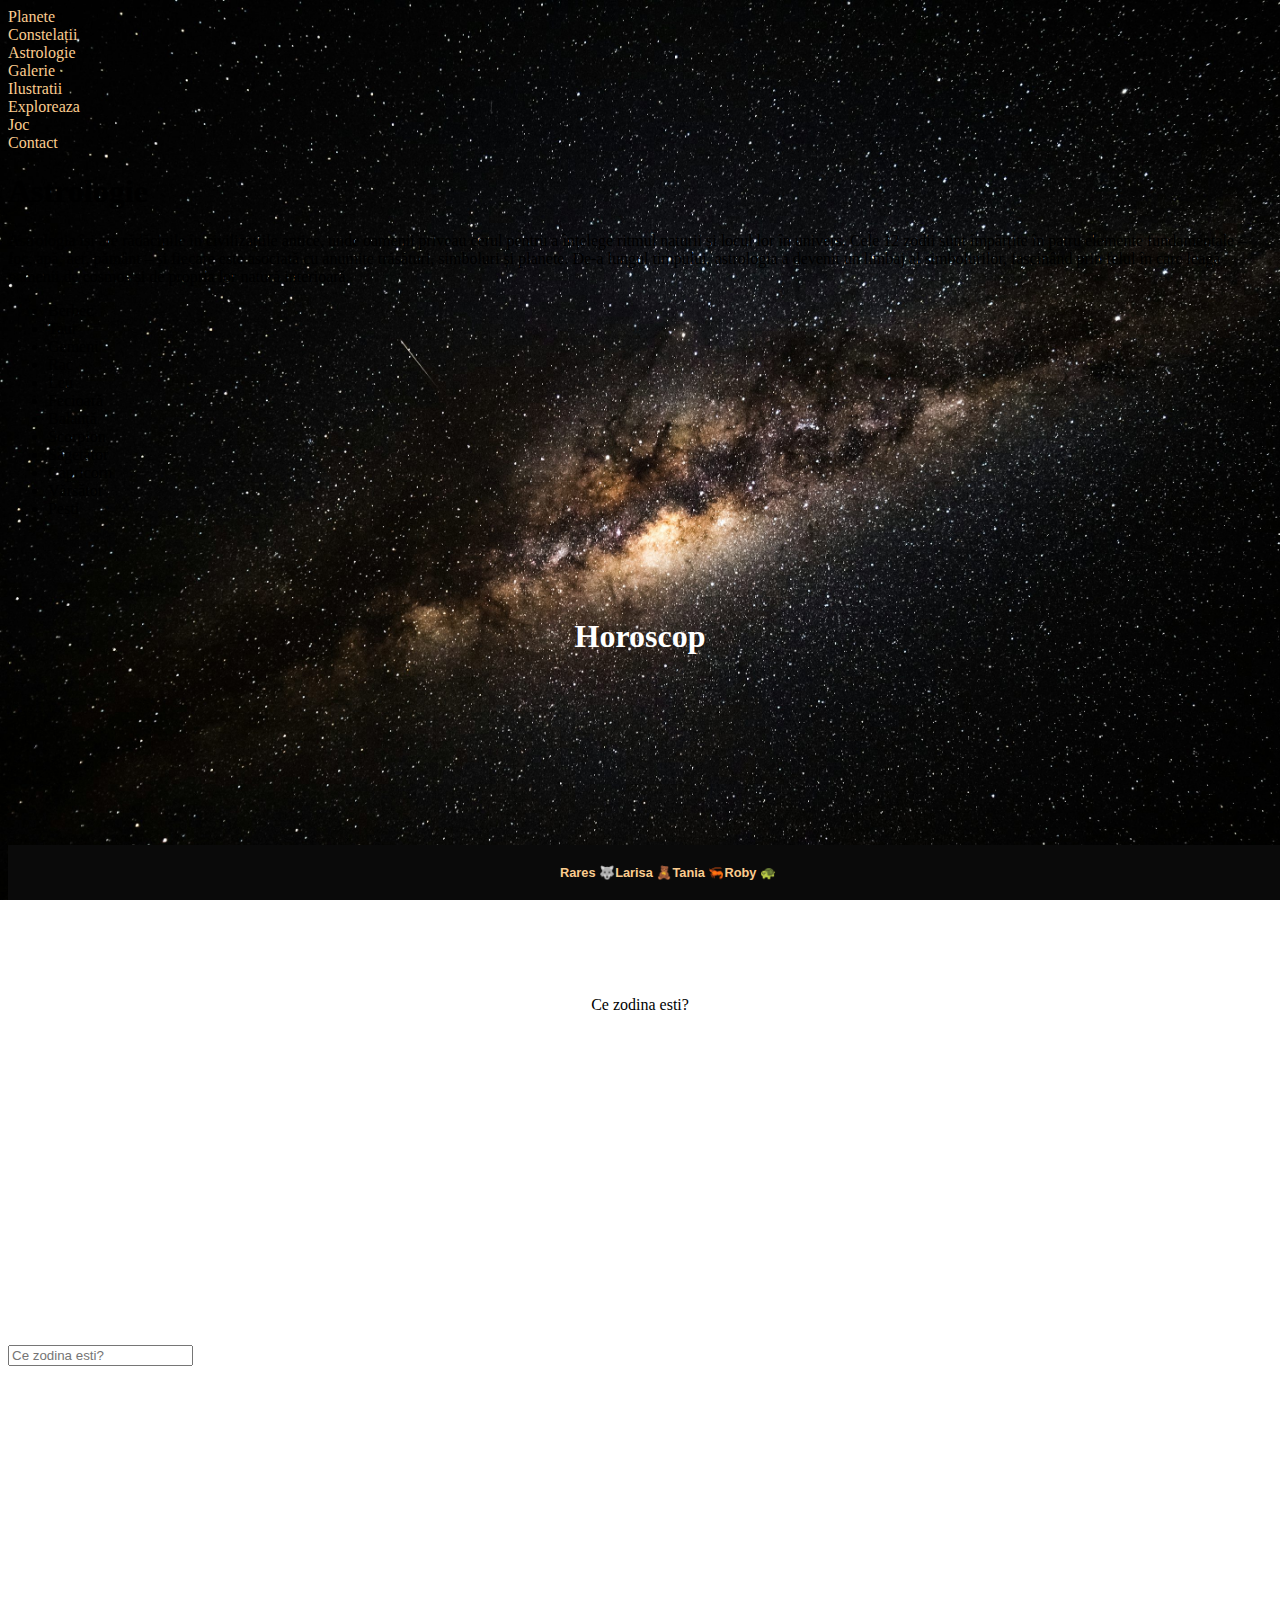
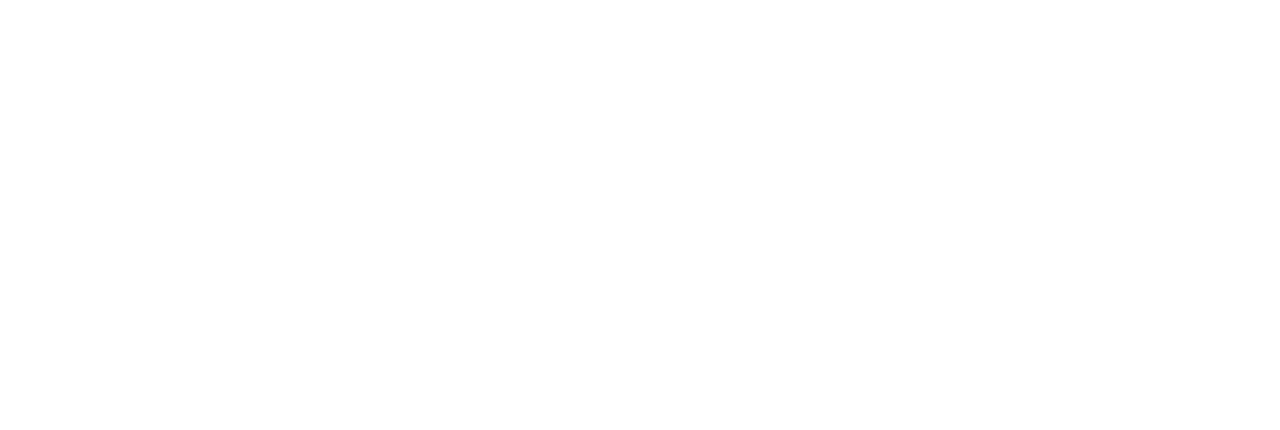
<file: zodii.html>
<!DOCTYPE html>
<html>
    <head>
        <meta charset="utf-8">
        <meta http-equiv="X-UA-Compatible" content="IE=edge">
        <title>Astrologie</title>
        <meta name="description" content="">
        <meta name="viewport" content="width=device-width, initial-scale=1">
        <link rel="stylesheet" href="stil.css">
        <link rel="icon" type="image/png" href="2.png"/>
    </head>
    <body>
        
		  <header>
  <nav>
   <li><a href="sistem.html">Planete</a></li>
  <li><a href="constelatii.html">Constelații</a></li>
  <li><a href="zodii.html">Astrologie</a></li>
  <li><a href="poze.html">Galerie</a></li>
  <li><a href="micro.html">Ilustratii</a></li>
  <li><a href="expo.html">Exploreaza</a></li>
  <li><a href="joc.html">Joc</a></li>
  <li><a href="contact.html">Contact</a></li>
  </nav>
  </header>
		<audio id="larisa" style="display:none" controls>
		</audio>
	<h1 id="p69">Astrologie</h1>
	<div id="shrimp">
	<p>Astrologia își are rădăcinile în civilizațiile antice, unde oamenii priveau cerul pentru a înțelege ritmul naturii și locul lor în univers. Cele 12 zodii sunt împărțite în patru elemente fundamentale – foc, apă, aer, pământ – și fiecare este asociată cu anumite trăsături, simboluri și planete.
De-a lungul timpului, astrologia a devenit un limbaj al simbolurilor, fascinând prin felul în care leagă oamenii de cosmos și de propria lor natură interioară.</p>
</div>
<ul>
<div id="b">
<li onclick="berbec()">Berbec</li>
</div>
<div id="t">
<li onclick="taur()">Taur</li>
</div>
<div id="f">
<li onclick="gemeni()">Gemeni</li>
</div>
<div id="fu">
<li onclick="rac()">Rac</li>
</div>
<div id="b1">
<li onclick="leu()">Leu</li>
</div>
<div id="b2">
<li onclick="fecioara()">Fecioară</li>
</div>
<div id="b3">
<li onclick="balanta()">Balanță</li>
</div>
<div id="b4">
<li onclick="scorpion()">Scorpion</li>
</div>
<div id="b5">
<li onclick="sagetator()">Săgetător</li>
</div>
<div id="b6">
<li onclick="capricorn()">Capricorn</li>
</div>
<div id="b7">
<li onclick="varsator()">Vărsător</li>
</div>
<div id="b8">
<li onclick="pesti()">Pești</li>
</div>
</ul>
<h2>Horoscop</h2>
<p>Ce zodina esti?</p>
<input type="list" list="zodina" id="bashes" oninput="bashes()" placeholder="Ce zodina esti?"/>
<p id="soso"></p>
<datalist id="zodina"></option>
<option value="Berbec"></option>
<option value="Taur"></option>
<option value="Gemeni"></option>
<option value="Rac"></option>
<option value="Leu"></option>
<option value="Fecioara"></option>
<option value="Balanta"></option>
<option value="Scorpion"></option>
<option value="Sagetator"></option>
<option value="Capricorn"></option>
<option value="Varsator"></option>
<option value="Pesti"></option>

</datalist>
<script>
	function berbec() {
         var d = document.getElementById("b");
         d.innerHTML ="<p>♈ <b> Berbec (21 martie – 19 aprilie)</b> Semn de foc, guvernat de Marte. Energic, curajos și direct. Caută aventura și acțiunea, inițiator al lucrurilor noi</p>";
         d.style.display = "block";
		 d.addEventListener("mouseover" , ()=>{
		 d.style.backgroundColor = "rgba(0,0,0,0.6)";
         d.style.backdropFilter = "blur(12px)";
}		 )
    }
	function taur() {
         var d = document.getElementById("t");
         d.innerHTML ="<p>♉ <strong>Taur (20 aprilie – 20 mai)</strong> Semn de pământ, guvernat de Venus. Practic, stabil și atașat de confort. Iubește frumosul și are răbdare.</p>";
         d.style.display = "block";
		 		 d.addEventListener("mouseover" , ()=>{
		 d.style.backgroundColor = "rgba(0,0,0,0.6)";
         d.style.backdropFilter = "blur(12px)";
}		 )
    }
	function gemeni() {
         var d = document.getElementById("f");
         d.innerHTML = "<p>♊ <strong>Gemeni (21 mai – 20 iunie)</strong> Semn de aer, guvernat de Mercur. Curios, comunicativ și adaptabil. Îndrăgostit de cunoaștere și schimbare.</p>";
         d.style.display = "block";
		 		 d.addEventListener("mouseover" , ()=>{
		 d.style.backgroundColor = "rgba(0,0,0,0.6)";
         d.style.backdropFilter = "blur(12px)";
}		 )
    }
	function rac() {
         var d = document.getElementById("fu");
         d.innerHTML = "<p> ♋<strong> Rac (21 iunie – 22 iulie)</strong> Semn de apă, guvernat de Lună. Sensibil, protector și legat de familie. Are o intuiție puternică.</p>";
         d.style.display = "block";
		 		 d.addEventListener("mouseover" , ()=>{
		 d.style.backgroundColor = "rgba(0,0,0,0.6)";
         d.style.backdropFilter = "blur(12px)";
}		 )
    }
	function leu() {
         var d = document.getElementById("b1");
         d.innerHTML = "<p> ♌ <strong> Leu (23 iulie – 22 august)</strong> Semn de foc, guvernat de Soare. Carismatic, generos și plin de energie. Îi place să fie în centrul atenției.</p>";
         d.style.display = "block";
		 		 d.addEventListener("mouseover" , ()=>{
		 d.style.backgroundColor = "rgba(0,0,0,0.6)";
         d.style.backdropFilter = "blur(12px)";
}		 )
    }
	function fecioara() {
         var d = document.getElementById("b2");
         d.innerHTML = "<p> ♍<strong>  Fecioară (23 august – 22 septembrie)</strong> Semn de pământ, guvernat de Mercur. Analitic, ordonat și atent la detalii. Orientat spre muncă și perfecțiune.</p>";
         d.style.display = "block";
		 		 d.addEventListener("mouseover" , ()=>{
		 d.style.backgroundColor = "rgba(0,0,0,0.6)";
         d.style.backdropFilter = "blur(12px)";
}		 )
    }
	function balanta() {
         var d = document.getElementById("b3");
         d.innerHTML = "<p>♎ <strong>  Balanță (23 septembrie – 22 octombrie)</strong> Semn de aer, guvernat de Venus. Diplomatic, sociabil și atras de armonie. Simbol al echilibrului și dreptății.</p>";
         d.style.display = "block";
		 		 d.addEventListener("mouseover" , ()=>{
		 d.style.backgroundColor = "rgba(0,0,0,0.6)";
         d.style.backdropFilter = "blur(12px)";
}		 )
    }
	function scorpion () {
         var d = document.getElementById("b4");
         d.innerHTML = "<p> ♏<strong> Scorpion (23 octombrie – 21 noiembrie)</strong> Semn de apă, guvernat de Marte și Pluto. Intens, pasional și misterios. Reprezintă transformarea și puterea interioară.</p>";
         d.style.display = "block";
		 		 d.addEventListener("mouseover" , ()=>{
		 d.style.backgroundColor = "rgba(0,0,0,0.6)";
         d.style.backdropFilter = "blur(12px)";
}		 )
    }
	function sagetator() {
         var d = document.getElementById("b5");
         d.innerHTML = "<p>♐ <strong>  Săgetător (22 noiembrie – 21 decembrie)</strong> Semn de foc, guvernat de Jupiter. Aventurier, optimist și filosof. Iubește libertatea și explorarea.</p>";
         d.style.display = "block";
		 		 d.addEventListener("mouseover" , ()=>{
		 d.style.backgroundColor = "rgba(0,0,0,0.6)";
         d.style.backdropFilter = "blur(12px)";
}		 )
    }
	function capricorn() {
         var d = document.getElementById("b6");
         d.innerHTML = "<p>♑ <strong>  Capricorn (22 decembrie – 19 ianuarie)</strong> Semn de pământ, guvernat de Saturn. Ambițios, disciplinat și responsabil. Orientat spre succes și stabilitate.</p>";
         d.style.display = "block";
		 		 d.addEventListener("mouseover" , ()=>{
		 d.style.backgroundColor = "rgba(0,0,0,0.6)";
         d.style.backdropFilter = "blur(12px)";
}		 )
    }
	function varsator() {
         var d = document.getElementById("b7");
         d.innerHTML = "<p>♒ <strong>  Vărsător (20 ianuarie – 18 februarie)</strong> Semn de aer, guvernat de Uranus și Saturn. Original, vizionar și independent. Atras de inovație și progres.</p>";
         d.style.display = "block";
		 		 d.addEventListener("mouseover" , ()=>{
		 d.style.backgroundColor = "rgba(0,0,0,0.6)";
         d.style.backdropFilter = "blur(12px)";
}		 )
    }
	function pesti() {
         var d = document.getElementById("b8");
         d.innerHTML = "<p> ♓<strong>  Pești (19 februarie – 20 martie)</strong> Semn de apă, guvernat de Neptun și Jupiter. Empatic, creativ și visător. Are o lume interioară bogată și spirituală.</p>";
         d.style.display = "block";
		 		 d.addEventListener("mouseover" , ()=>{
		 d.style.backgroundColor = "rgba(0,0,0,0.6)";
         d.style.backdropFilter = "blur(12px)";
}		 )
    }

	
	</script>
	        <footer>
               <span><a href="https://www.instagram.com/rares_marincas/"> Rares 🐺 </a>
			   <a href="https://www.instagram.com/_.larisaaaq/"> Larisa 🧸 </a>
			   <a href="https://www.instagram.com/constantintania_/"> Tania 🦐  </a>
			   <a href="https://www.instagram.com/roby.peinsta/"> Roby 🐢 </a>
			   </span>
        </footer>
	        <script src="script.js"></script>
	</body>
	</html>
</file>
<file: stil.css>
body{
    background-image:url('1.jpg');
    background-repeat:no-repeat;
    background-size:cover;
    background-attachment: fixed;
    overflow-y: scroll;
    overflow-x: hidden;
    height:90vh;
}
p{
    display:flex;
    justify-content: center;
    align-items: center;
    height:80%;
}
h2{
    text-align: center;
    font-size:3rem;
    margin-top:100px;
    color:rgb(255, 255, 255);
    font-weight: bold;
    font-family: Georgia, 'Times New Roman', Times, serif;
}
.Soare{
    background: radial-gradient(circle, #fff700, #f9a602, #e85d04);
    height:60vh;
    width:40vw;
    border-radius: 40vw;
    box-shadow:1px 1px 10px 9px #fff700;
    position: relative;
    left: -500px;
}
.Flex{
    display:flex;
    flex-direction:row;
}
.Centru{
    display:flex;
    align-items: center;
    justify-content: baseline;
    height:90vh;
    width:100%;
}
.Grid{
    display:grid;
    margin-top:100px;
    grid-template-columns: repeat(3,1fr);
    gap:10px;
    justify-items: center;
    align-content: center;
    
}
.Planeta{
    animation: rotire2 10s linear infinite;
}
.Planete{
    color:white;
    text-align:center;
    font-size:1.5rem;
    display:grid;
    grid-template-columns: repeat(9,1fr);
    position: relative;
    height:90vh;
    top:100px;
    left:-520px;
    gap:25px;
}
.Mercur{
    background: radial-gradient(circle, #6B6B6B 0%, #B0B0B0 80%);
    height:4vh;
    width:4vh;
    border-radius:50%;
    position:relative;
    animation: rotire 5s linear infinite;
    cursor:pointer;
}
.Mercur1{
    height:40vh;
    width:40vh;
    border-radius:50%;
    position:relative;
    display: block;
    margin: auto;
    cursor:pointer;
    animation: rotire1 5s linear infinite;
}
.Venus{
    border-radius:50%;
    background: radial-gradient(circle, #EED6B7 0%, #C8A165 80%);
    height:8vh;
    width:8vh;
    position:relative;
    animation: rotire 10s linear infinite;
    cursor:pointer;

}
.Terra{
    cursor:pointer;
    border-radius:50%;
    background: radial-gradient(circle, #2E86C1 50%, #229954 60%, #F0E68C 90%);
    height:8vh;
    width:8vh;
    position:relative;
    animation: rotire 15s linear infinite;

}
.Marte{
    cursor:pointer;
    border-radius:50%;
    background: radial-gradient(circle, #B03A2E 0%, #D98880 80%);
    height:16vh;
    width:16vh;
    position:relative;
    animation: rotire 20s linear infinite;

}
.Jupiter{
    cursor:pointer;
    border-radius:50%;
    background: radial-gradient(circle, #D9B382 0%, #7D6608 80%);
    height:32vh;
    width:32vh;
    position:relative;
    animation: rotire 25s linear infinite;
    z-index: 0;
}
.Uranus{
    cursor:pointer;
    border-radius:50%;
    background: radial-gradient(circle, #85C1E9 0%, #154360 80%);
    height:27vh;
    width:27vh;
    position:relative;
    animation: rotire 35s linear infinite;
    z-index: 0;

}
.Saturn{
    cursor:pointer;
    border-radius:50%;
    height:35vh;
    width:35vh;
    background: radial-gradient(circle, #F9E79F 0%, #A04000 80%);
    animation: rotire 30s linear infinite;
    z-index: 0;

}
.Neptun{
    cursor:pointer;
    border-radius:50%;
    background: radial-gradient(circle, #2980B9 0%, #1B2631 80%);
    height:20vh;
    animation: rotire 40s linear infinite;
    width:20vh;
    position:relative;
    z-index: 0;

}
#barbuton{
    color:#fbad52;
    background-color:transparent;
    border:5px #e5ddc8 solid;
    border-radius:20px;
    position:relative;
    margin-top:490px;
    margin-right:260px;
}
#barbuton:hover{
    background-color:rgb(241, 234, 234);
    border:5px #181817 solid;
}
#bici{
    background-image:url("fundal1.jpg");
    background-attachment: fixed;
    background-size:cover;
    background-repeat:no-repeat;
}
footer{
    background-color: #0a0a0a;
    width:98%;
    height:2vh;
    display:flex;
    justify-content: center;
    align-items: center;
    padding:20px;
    z-index:12;
    margin-left:0;
    position: absolute;
    bottom:0;

}
#p{
    text-align:center;
    color:white;
    font-size:2rem;
    backdrop-filter: blur(12px);
    font-family:Cambria, Cochin, Georgia, Times, 'Times New Roman', serif;
}
#h1{
    text-align: center;
    font-size:4rem;
    color:white;
    font-weight: bold;
    font-family: Georgia, 'Times New Roman', Times, serif;
}
#Nu{
    display:none;
}
button{
    float:right;
    cursor:pointer;
    color:white;
    border:none;
    margin:15px;
    padding:20px;
    border-radius:10px;
    font-size: 15px;
    font-weight: bold;
    font-family: Georgia, 'Times New Roman', Times, serif;
}
@keyframes rotire {   
     0% {
    transform: rotate(0deg) translateX(0px) translateY(0px)  rotate(0deg);
  }
  100% {
    transform: rotate(45deg) translateX(400px) translateY(600px) rotate(45deg);}

}

@keyframes rotire1 {   
     0% {
    transform: rotate(0deg) translateX(50px) translateY(50px);
  }
  100% {
    transform: rotate(360deg) translateX(50px) translateY(50px);}

}

@keyframes rotire2 {
        0%   { transform: translateX(-100%); }
        25%   { transform: translateX(0%); }
        50%  { transform: translateX(100%); }
        75%  { transform: translateX(0%); }
       100% { transform: translateX(-100%); }
}
img{
    width:78%;
    height:30vh;
    border-radius: 100%;
    cursor:pointer;
}
span{
    color:#ffffff;
    display:flex;
    text-align:center;
    align-items: center;
    font-size: 1rem;
    font-family: sans-serif;
    font-weight: bold;
}
a{
    text-decoration: none;
    color:#fbcc8f;
}
a:hover{
    color:#f4ae52;
}
a:active{
    color:#f3971f;
}
@media screen and (max-width:1300px){
    h2{
        font-size:2rem;
    }
    #p{
        font-size:1rem;
    }
    img{
        width:70%;
        height:20vh;
    }
body{
        overflow: scroll;
    }
button{
    color:white;
}
.Soare{
    left: -40vw;
    height:30vh;
    box-shadow:9px 10px 10px 9px #fff700;
}
.Planete{
    left:-40vw;
    gap:20px;
}
.Mercur{
    height:1vh;
    width:1vh;

}
.Venus{
    height:2vh;
    width:2vh;
}
.Terra{
    height:2vh;
    width:2vh;
}
.Marte{
    height:5vh;
    width:5vh;
}
.Jupiter{
    height:10vh;
    width:10vh;
}
.Uranus{
    height:8vh;
    width:8vh;
}
.Saturn{
    height:10vh;
    width:10vh;
}
.Neptun{
    height:6vh;
    width:6vh;
}
#barbuton{
    position:relative;
    margin-top:300px;
    margin-right:1px;
}
footer{
    font-size:1rem;
    width:100%;
    height: auto;
}
span{
    font-size:0.8rem;
}
}
.Planeta:nth-child(4){
    animation: rotire2 6s linear infinite;

}
.Planeta:nth-child(5){
    animation: rotire2 6s linear infinite;
    
}
.Planeta:nth-child(6){
    animation: rotire2 6s linear infinite;
    
}
.Planeta:nth-child(7){
    animation: rotire2 9s linear infinite;
    
}
.Planeta:nth-child(8){
    animation: rotire2 9s linear infinite;
    
}
.Planeta:nth-child(9){
    animation: rotire2 9s linear infinite; 
}
</file>
